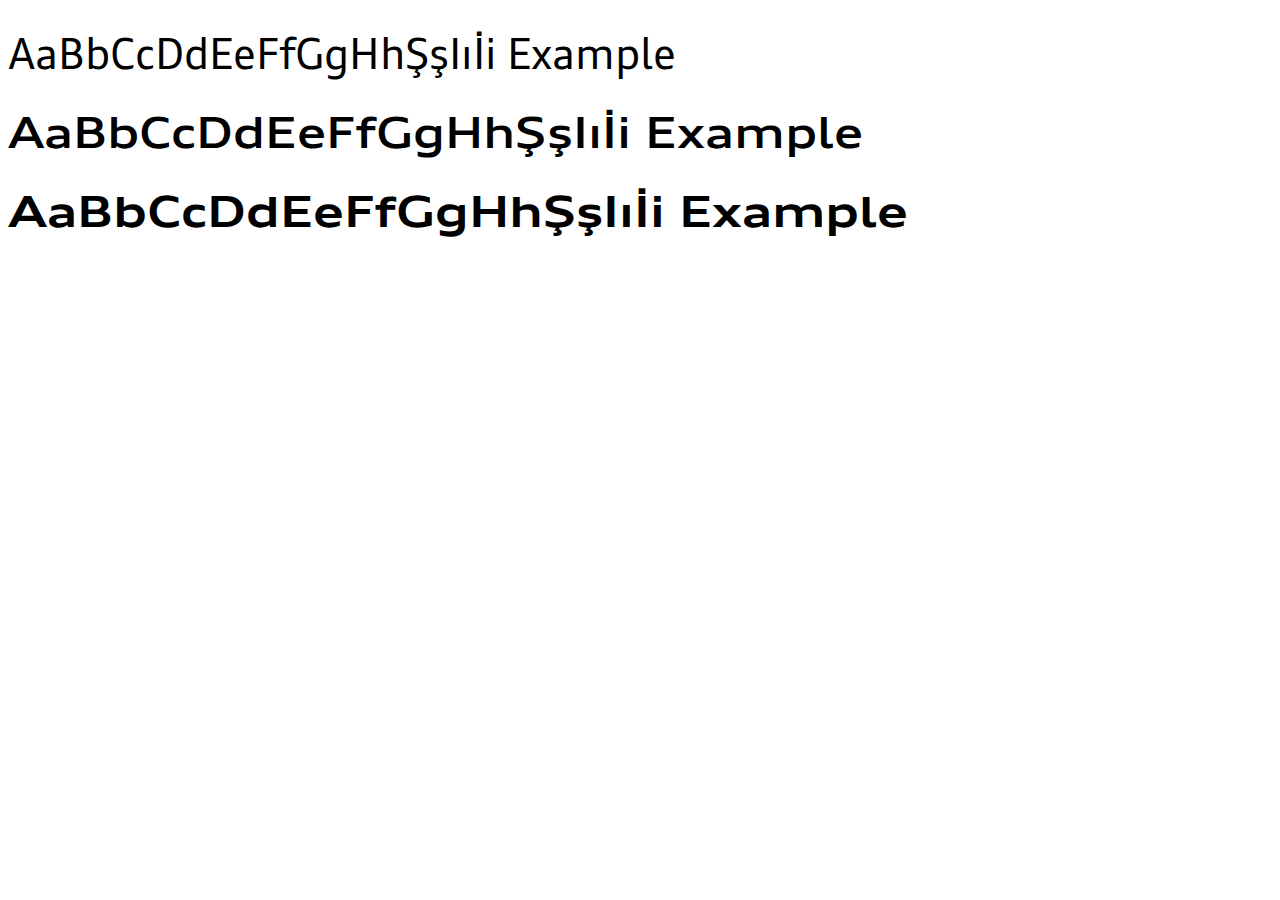
<file: font/example.html>
<!DOCTYPE html>
<html xmlns="http://www.w3.org/1999/xhtml">
<head>
    <meta http-equiv="Content-Type" content="text/html; charset=utf-8"/>
    <link rel="stylesheet" type="text/css"
        href="style_audi.css"/>

        <style>

.font{
    font-variation-settings:
    "wght" 900,
    "wdth" 130;
}
    </style>
</head>

<body>
<h1 style="font-family:'AudiType';font-weight:normal;font-size:42px">AaBbCcDdEeFfGgHhŞşIıİi Example</h1>
<h1 style="font-family:'AudiType';
    font-weight: 600;
    font-stretch: 130%;
font-size:42px">AaBbCcDdEeFfGgHhŞşIıİi Example</h1>
<h1 class="font" style="font-family:'AudiType';
    font-size:42px">AaBbCcDdEeFfGgHhŞşIıİi Example</h1>



</body>
</html>
</file>
<file: font/style_audi.css>
@font-face {
  font-family: "AudiType";
  src: url("AudiTypeVF_4.04.woff2") format("woff2");
  font-weight: 100 900;   /* ← 중요: 범위로 선언 */
  font-stretch: 75% 125%; /* wdth 축이 있을 경우 */
  font-style: normal;
}
@font-face {
  font-family: "gmarketbold";
  src: url("GmarketSansTTFBold.ttf") format("ttf");
  font-style: normal;
    font-weight: normal;
    }
@font-face {
  font-family: "gmarketmedium";
  src: url("GmarketSansTTFMedium.ttf") format("ttf");
  font-style: normal;
    font-weight: normal;
    }
@font-face {
  font-family: "gmarketlight";
  src: url("GmarketSansTTFLight.ttf") format("ttf");
  font-style: normal;
    font-weight: normal;
    }
</file>
